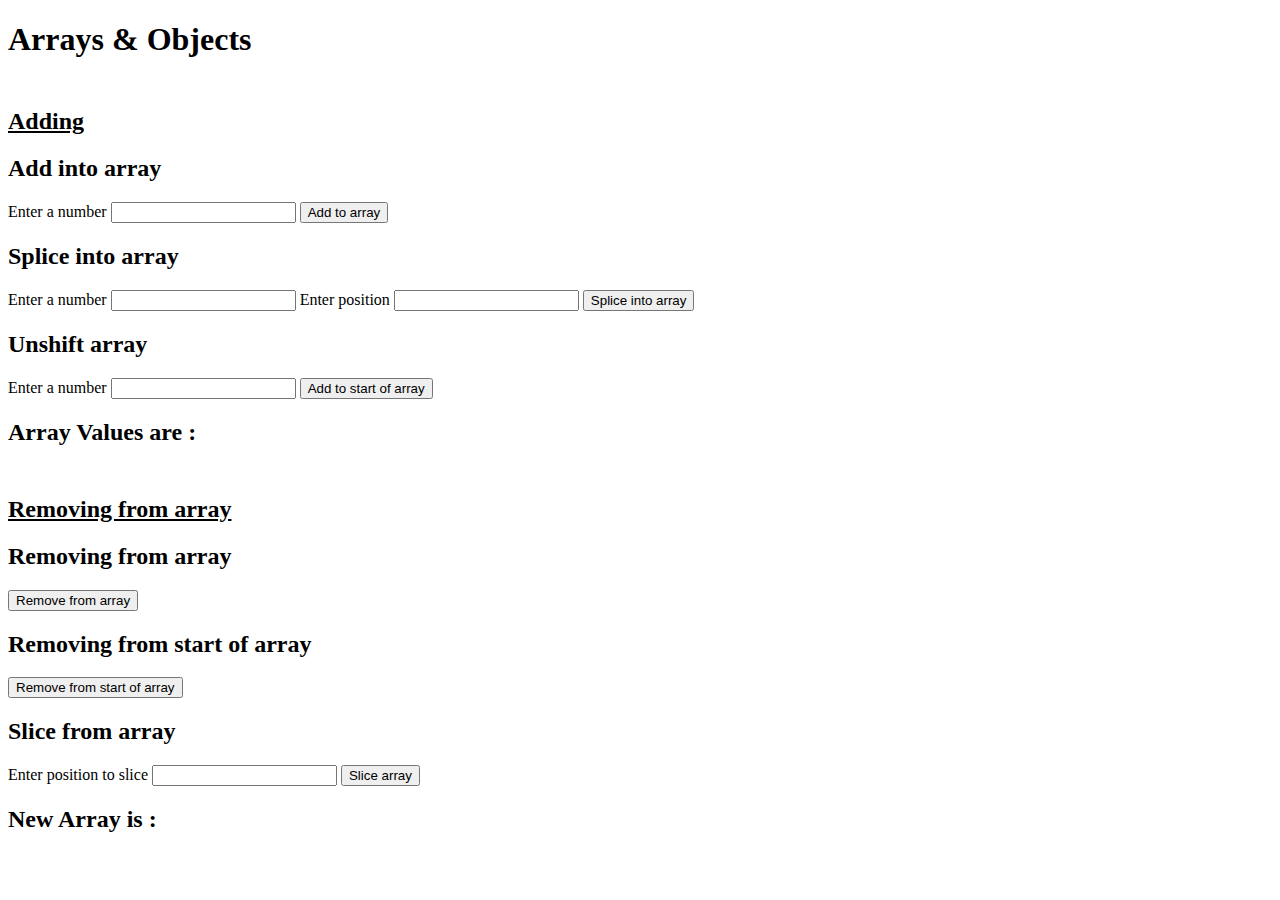
<file: array-object/index.html>
<!DOCTYPE html>
<html lang="en">
  <head>
    <meta charset="UTF-8" />
    <meta name="viewport" content="width=device-width, initial-scale=1.0" />
    <meta http-equiv="X-UA-Compatible" content="ie=edge" />
    <title>Arrays,Objects</title>
    <style>
      section {
        margin-top: 50px;
      }
      section > h2 {
        text-decoration: underline;
      }
    </style>
  </head>
  <body>
    <h1>Arrays & Objects</h1>
    <section>
      <h2>Adding</h2>
      <div>
        <h2>Add into array</h2>
        <label for="user-input">Enter a number</label>
        <input type="number" id="user-input" />
        <button id="add-btn">Add to array</button>
      </div>

      <div>
        <h2>Splice into array</h2>
        <label for="splice-input">Enter a number</label>
        <input type="number" id="splice-input" />
        <label for="splice-position">Enter position</label>
        <input type="number" id="splice-position" />
        <button id="splicebtn">Splice into array</button>
      </div>
      <div>
        <h2>Unshift array</h2>
        <label for="unshift-input">Enter a number</label>
        <input type="number" id="unshift-input" />
        <button id="unshiftbtn">Add to start of array</button>
      </div>
      <div>
        <h2>
          Array Values are :
          <span id="array-output"></span>
        </h2>
      </div>
    </section>
    <section>
      <h2>Removing from array</h2>
      <div>
        <h2>Removing from array</h2>
        <button id="popbtn">Remove from array</button>
      </div>
      <div>
        <h2>Removing from start of array</h2>
        <button id="shiftbtn">Remove from start of array</button>
      </div>
      <div>
        <h2>Slice from array</h2>
        <label for="slice-input">Enter position to slice</label>
        <input type="number" id="slice-input" />
        <button id="slicebtn">Slice array</button>
      </div>
      <div>
        <h2>
          New Array is :
          <span id="new-array-output"></span>
        </h2>
      </div>
    </section>

    <script src="./js/app.js"></script>
  </body>
</html>
</file>
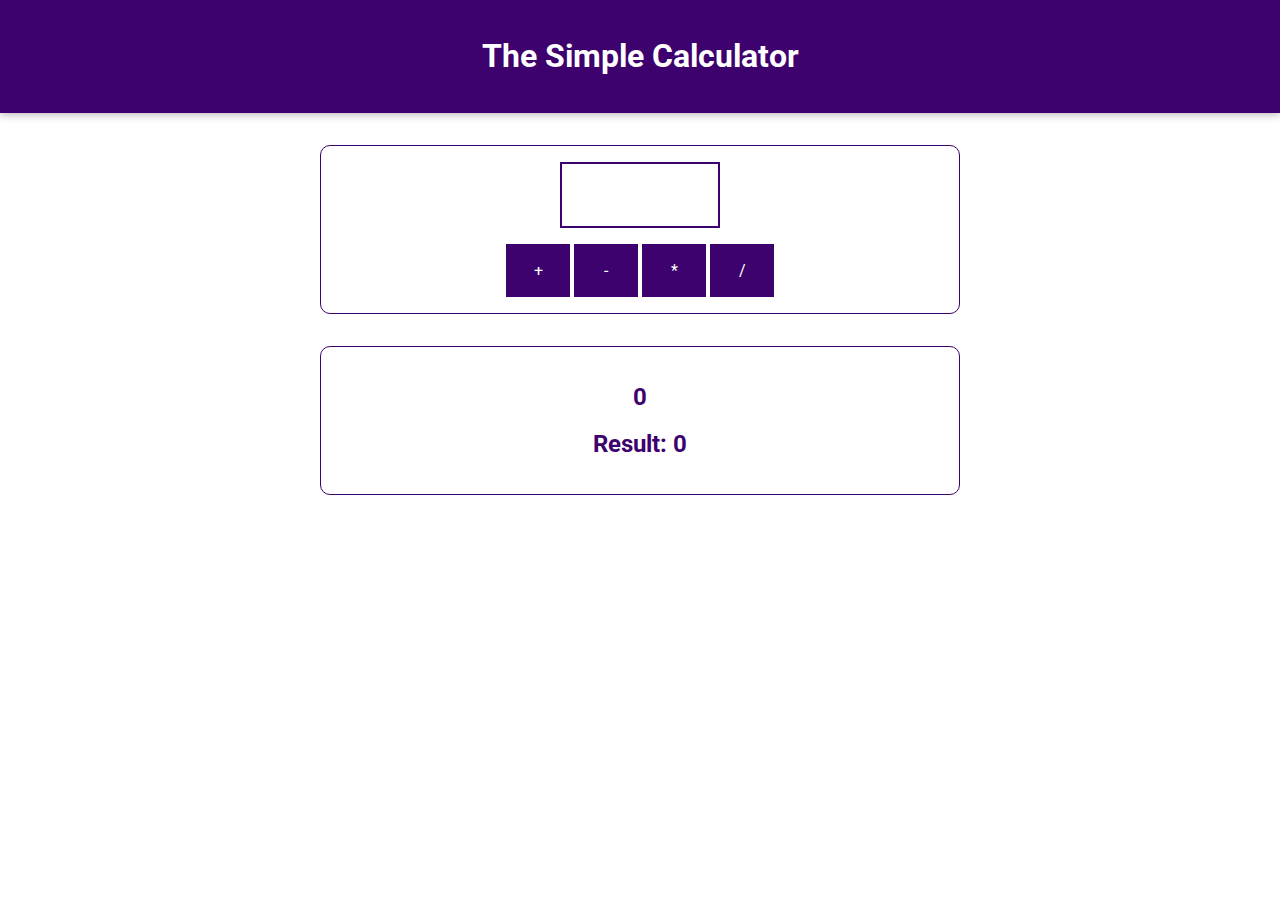
<file: calculator/index.html>
<!DOCTYPE html>
<html lang="en">
  <head>
    <meta charset="UTF-8" />
    <meta name="viewport" content="width=device-width, initial-scale=1.0" />
    <meta http-equiv="X-UA-Compatible" content="ie=edge" />
    <title>Simple Calculator</title>
    <link
      href="https://fonts.googleapis.com/css?family=Roboto:400,700&display=swap"
      rel="stylesheet"
    />
    <link rel="stylesheet" href="assets/styles/app.css" />
  </head>
  <body>
    <header>
      <h1>The Simple Calculator</h1>
    </header>

    <section id="calculator">
      <input type="number" id="input-number" />
      <div id="calc-actions">
        <button type="button" id="btn-add">+</button>
        <button type="button" id="btn-subtract">-</button>
        <button type="button" id="btn-multiply">*</button>
        <button type="button" id="btn-divide">/</button>
      </div>
    </section>
    <section id="results">
      <h2 id="current-calculation">0</h2>
      <h2>Result: <span id="current-result">0</span></h2>
    </section>

    <script src="./assets/scripts/vendor.js"></script>
    <script src="./assets/scripts/app.js"></script>
  </body>
</html>
</file>
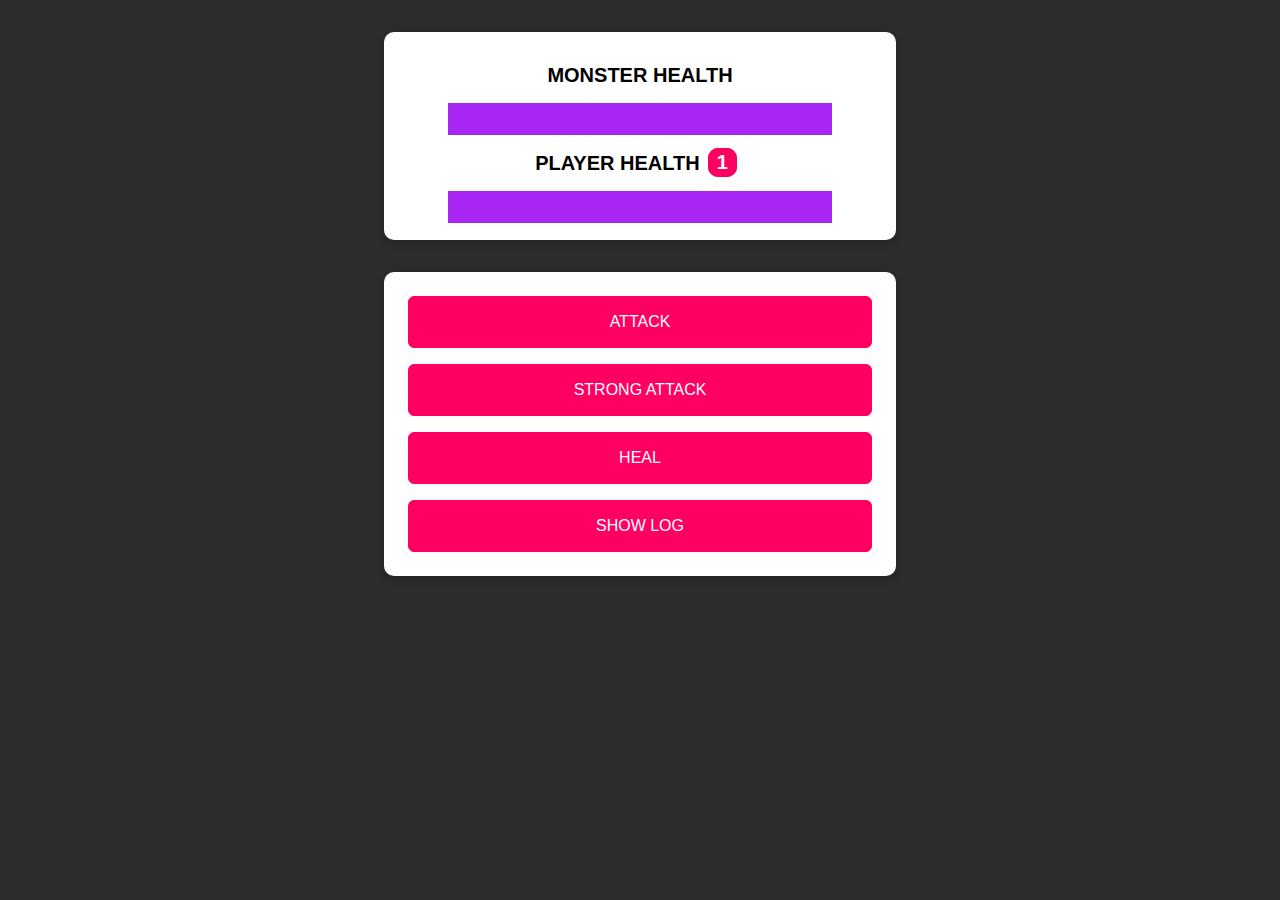
<file: game-monster killer/index.html>
<!DOCTYPE html>
<html lang="en">
  <head>
    <meta charset="UTF-8" />
    <meta name="viewport" content="width=device-width, initial-scale=1.0" />
    <meta http-equiv="X-UA-Compatible" content="ie=edge" />
    <title>Monster Killer</title>
    <link rel="stylesheet" href="assets/styles/app.css" />
    <script src="assets/scripts/vendor.js" defer></script>
    <script src="assets/scripts/app.js" defer></script>
  </head>
  <body>
    <section id="health-levels">
      <h2>MONSTER HEALTH</h2>
      <progress id="monster-health" max="100" value="100">100%</progress>
      <h2>PLAYER HEALTH<span id="bonus-life">1</span></h2>
      <progress id="player-health" max="100" value="100">100%</progress>
    </section>
    <section id="controls">
      <button id="attack-btn">ATTACK</button>
      <button id="strong-attack-btn">STRONG ATTACK</button>
      <button id="heal-btn">HEAL</button>
      <button id="log-btn">SHOW LOG</button>
    </section>
  </body>
</html>
</file>
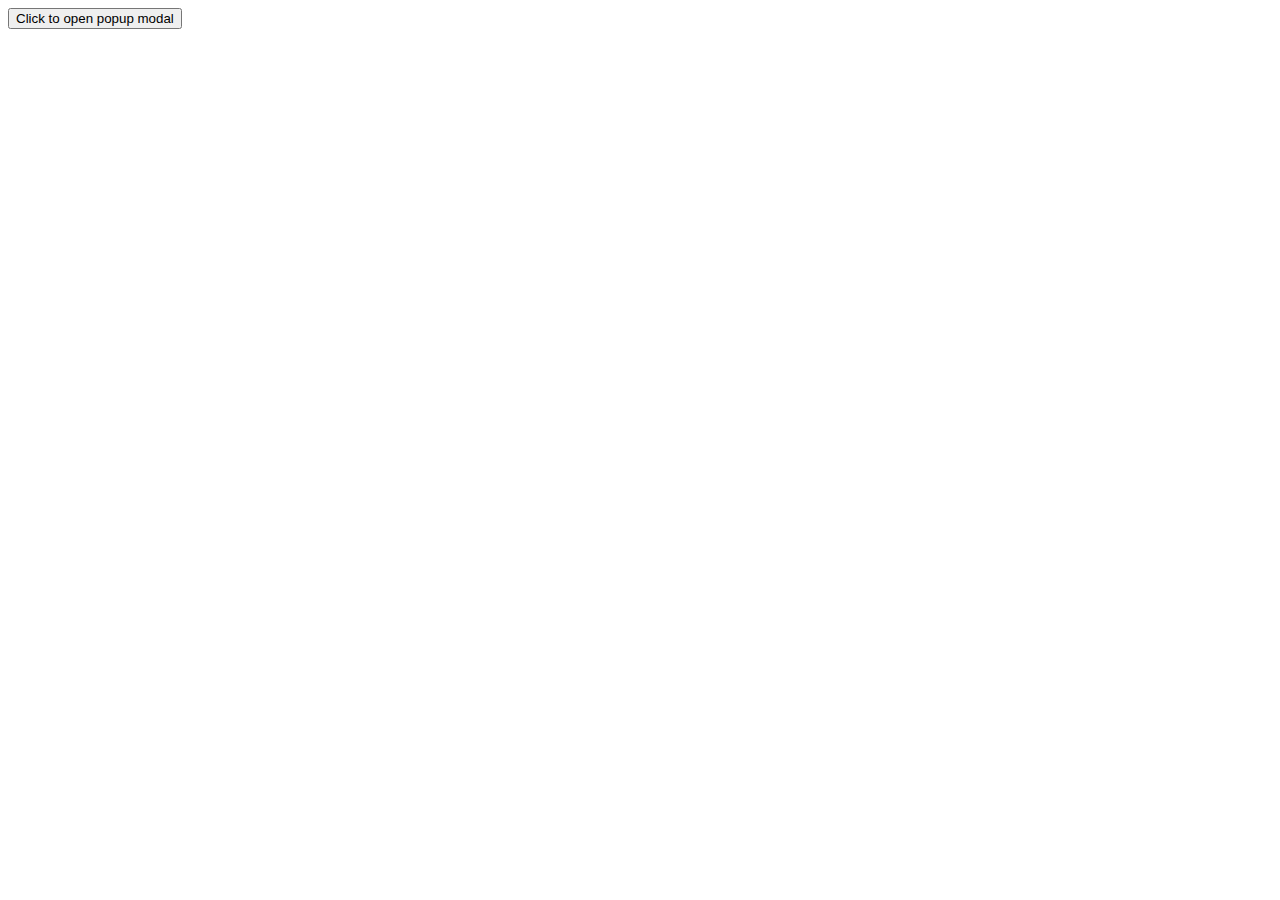
<file: modal.html>
<!DOCTYPE html>
<html>
  <head>
    <title>Java-Script Modal pop up</title>
    <link rel="stylesheet" href="./css/modal.css" />
  </head>
  <body>
    <button id="modalbtn">Click to open popup modal</button>

    <div id="custom-modal" class="modal">
      <!-- Modal content -->
      <div class="modal-content">
        <div class="modal-header">
          <span class="close">&times;</span>
          <h2>Modal box</h2>
        </div>
        <div class="modal-body">
          <p>Sample text in the modal</p>
        </div>
        <div class="modal-footer">
          <button id="btn-close">Close</button>
          <h3>Modal Footer</h3>
        </div>
      </div>
    </div>

    <script src="js/modal.js"></script>
  </body>
</html>
</file>
<file: calculator/assets/styles/app.css>
* {
  box-sizing: border-box;
}

html {
  font-family: "Roboto", open-sans;
}

body {
  margin: 0;
}

header {
  background: hsl(273, 96%, 22%);
  color: white;
  padding: 1rem;
  text-align: center;
  box-shadow: 0 2px 8px rgba(0, 0, 0, 0.26);
  width: 100%;
}

#results,
#calculator {
  margin: 2rem auto;
  width: 40rem;
  max-width: 90%;
  border: 1px solid hsl(273, 96%, 22%);
  border-radius: 10px;
  padding: 1rem;
  color: hsl(273, 96%, 22%);
}

#results {
  text-align: center;
}

#calculator input {
  font: inherit;
  font-size: 3rem;
  border: 2px solid hsl(273, 96%, 22%);
  width: 10rem;
  padding: 0.15rem;
  margin: auto;
  display: block;
  color: hsl(273, 96%, 22%);
  text-align: center;
}

#calculator input:focus {
  outline: none;
}

#calculator button {
  font: inherit;
  background: hsl(273, 96%, 22%);
  color: white;
  border: 1px solid hsl(273, 96%, 22%);
  padding: 1rem;
  cursor: pointer;
}

#calculator button:focus {
  outline: none;
}

#calculator button:hover,
#calculator button:active {
  background: hsl(273, 96%, 22%);
  border-color: hsl(273, 96%, 22%);
}

#calc-actions button {
  width: 4rem;
}

#calc-actions {
  margin-top: 1rem;
  text-align: center;
}
</file>
<file: game-monster killer/assets/styles/app.css>
html {
  font-family: sans-serif;
}

body {
  background: #2c2c2c;
}

h2 {
  font-size: 1.25rem;
  margin: 1rem 0.5rem;
}

progress {
  -webkit-appearance: none;
  -moz-appearance: none;
  appearance: none;
  width: 80%;
  height: 2rem;
  color: #ff0062;
  border: 1px solid #a927f5;
}

progress[value]::-webkit-progress-bar,
progress[value] {
  background-color: #eee;
  box-shadow: 0 2px 5px rgba(0, 0, 0, 0.25) inset;
}

progress[value]::-webkit-progress-value {
  background-color: #a927f5;
  transition: all 0.2s ease-out;
}

progress[value]::-moz-progress-bar {
  background-color: #a927f5;
  transition: all 0.2s ease-out;
}

button {
  font: inherit;
  background: #ff0062;
  border: 1px solid #ff0062;
  color: white;
  padding: 1rem 2rem;
  border-radius: 6px;
  cursor: pointer;
  margin: 0.5rem;
}

button:focus {
  outline: none;
}

button:hover,
button:active {
  background: #a927f5;
  border-color: #a927f5;
}

#health-levels,
#controls {
  margin: 2rem auto;
  width: 30rem;
  text-align: center;
  border-radius: 10px;
  padding: 1rem;
  box-shadow: 0 2px 8px rgba(0, 0, 0, 0.25);
  background: white;
}

#controls {
  display: flex;
  flex-direction: column;
}

#bonus-life {
  font-weight: bold;
  color: white;
  background: #ff0062;
  border: 1px solid #ff0062;
  padding: 0.15rem 0.5rem;
  border-radius: 10px;
  text-align: center;
  margin: 0 0.5rem;
}
</file>
<file: css/modal.css>
/* The Modal (background) */
.modal {
  position: absolute;
  z-index: 1;
  left: 0;
  top: -100%;
  width: 100%;
  height: 100%;
  overflow: auto; /* Enable scroll if needed */
  background-color: rgba(0, 0, 0, 0.4);
  transition: all 1s ease-in-out;
}

/* Modal Content/Box */
.modal-content {
  background-color: #fefefe;
  margin: 15% auto; /* 15% from the top and centered */
  padding: 20px;
  border: 1px solid #888;
  width: 80%; /* Could be more or less, depending on screen size */
  border-radius: 15px 0 0 0;
}

/* The Close Button */
.close {
  color: #aaa;
  float: right;
  font-size: 28px;
  font-weight: bold;
}

.close:hover,
.close:focus {
  color: black;
  text-decoration: none;
  cursor: pointer;
}

#btn-close {
  background-color: rgb(77, 4, 4);
  border-color: rgb(77, 4, 4);
  color: #ffffff;
  float: right;
  cursor: pointer;
  width: 10%;
  padding: 10px;
}

.custom-effect {
  display: block;
  transition: all 1s ease-in-out;
  top: 0%;
}
</file>
